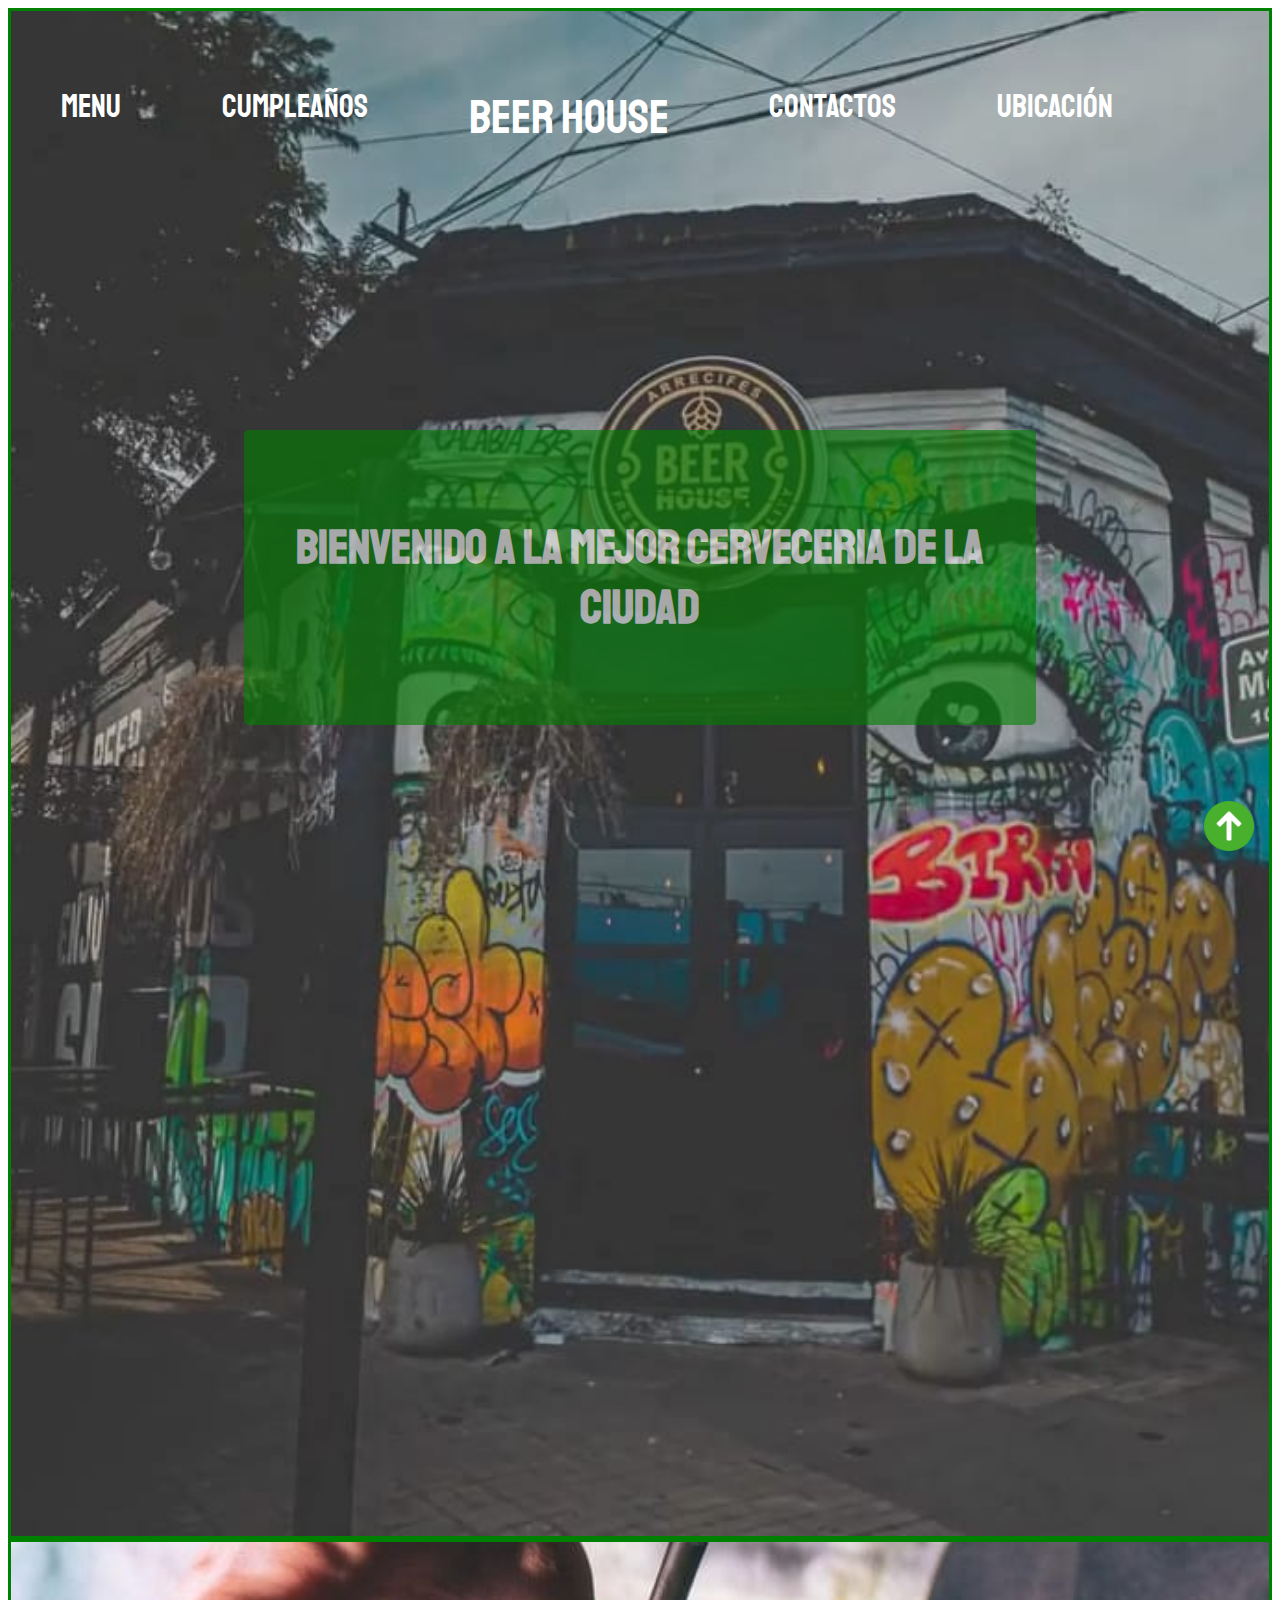
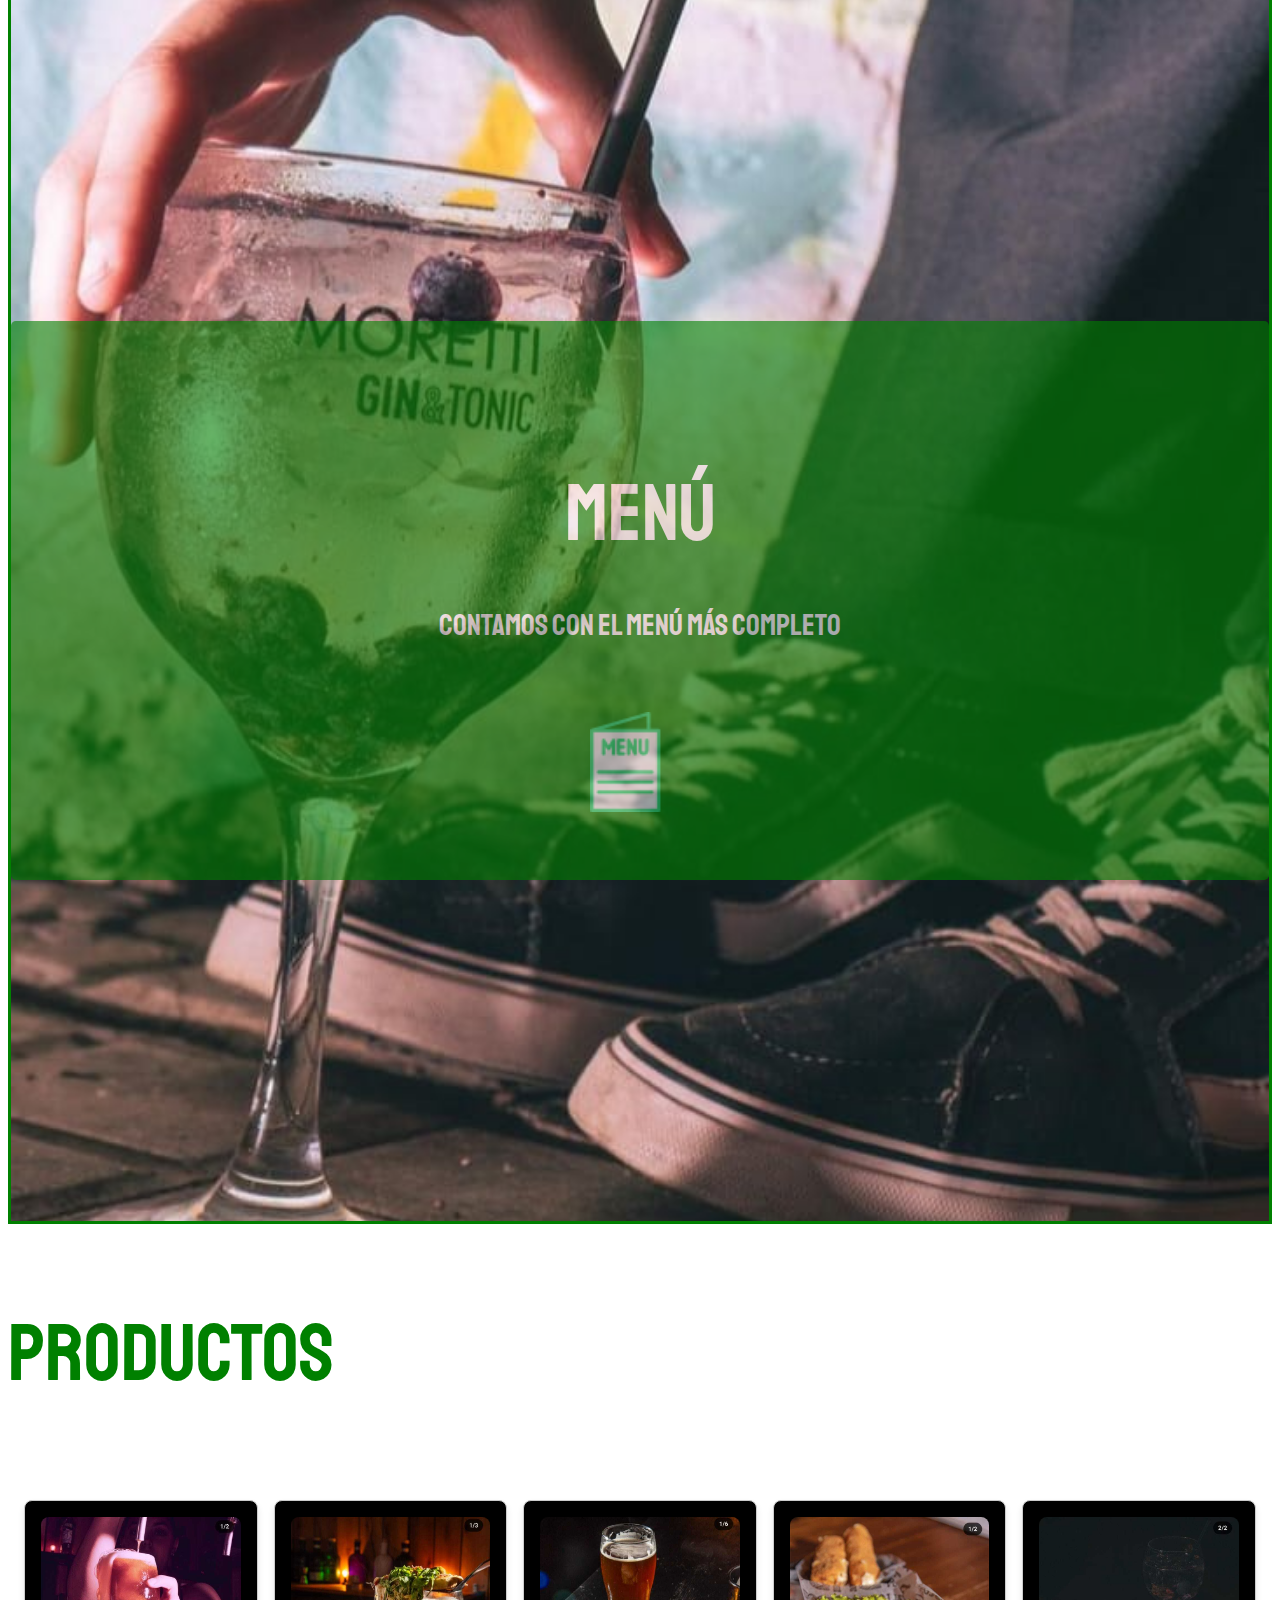
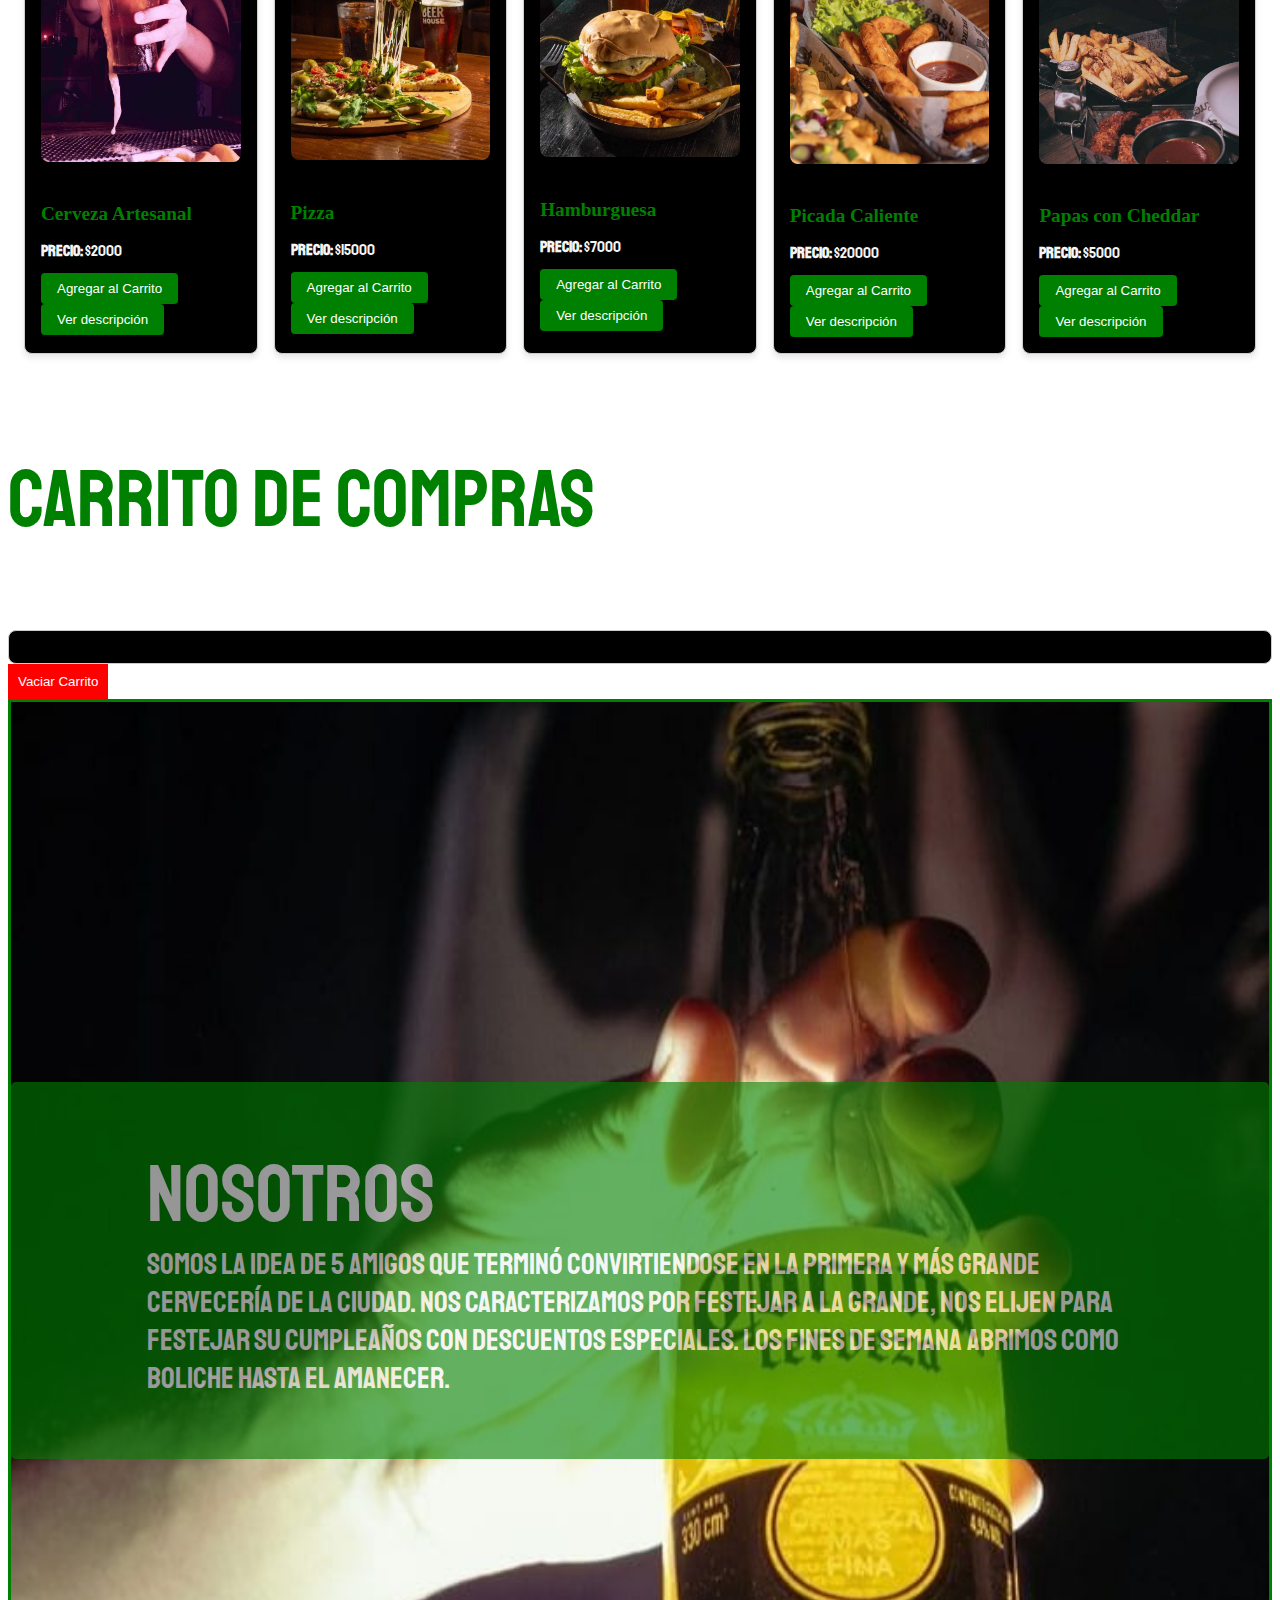
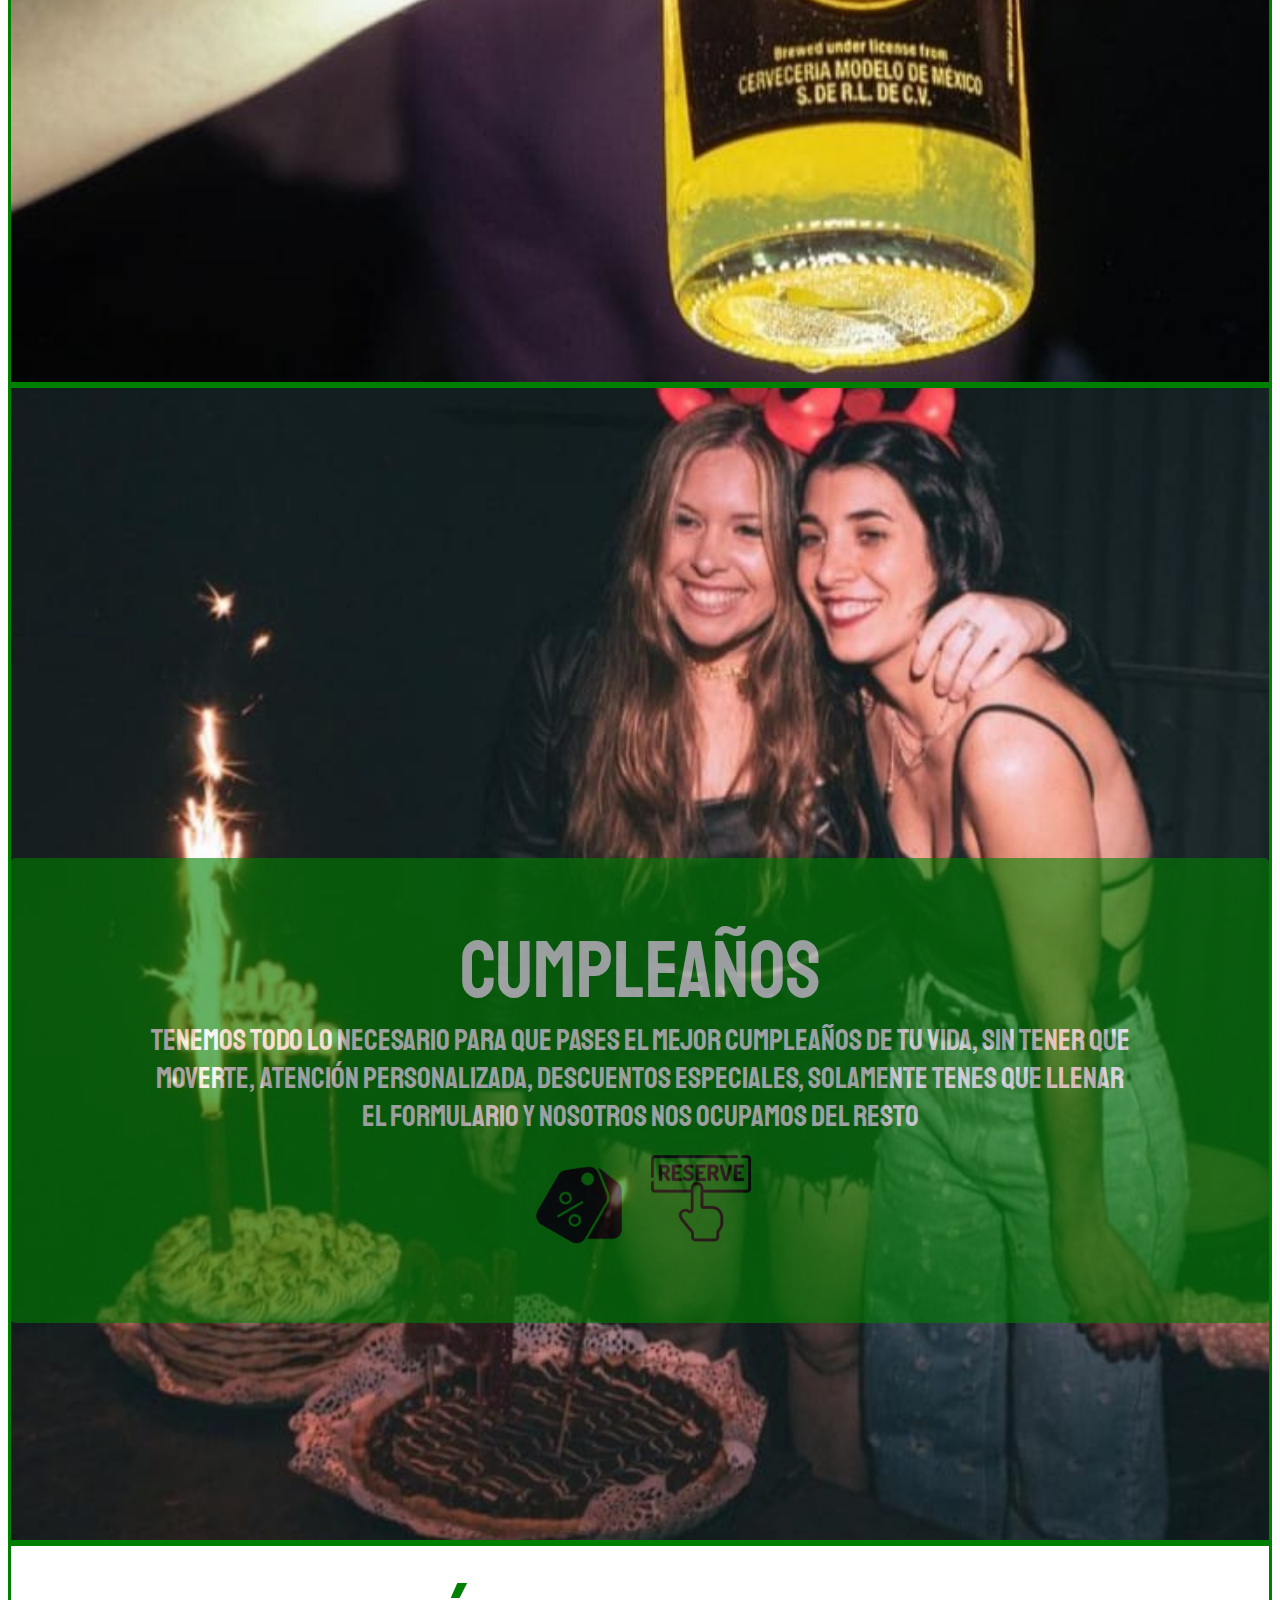
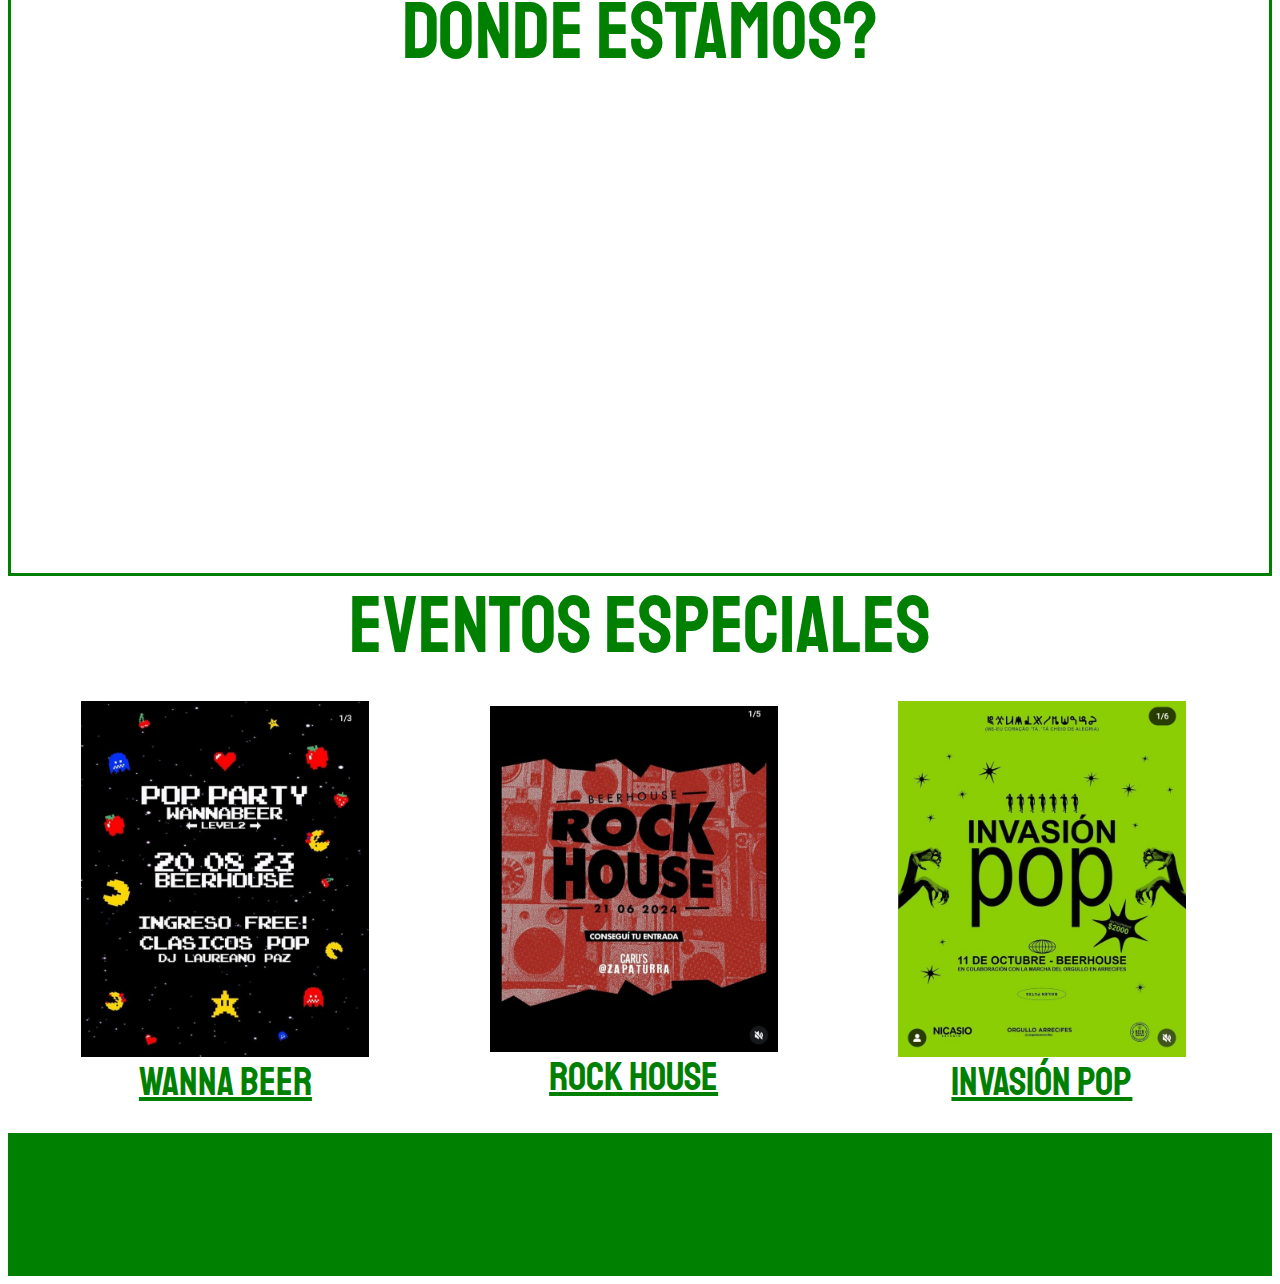
<file: index.html>
<!DOCTYPE html>
<html lang="en">
<head>
    <meta charset="UTF-8">
    <meta name="viewport" content="width=device-width, initial-scale=1.0">
    <title>Beerhouse</title>
    <link rel='stylesheet' href='https://cdn-uicons.flaticon.com/2.6.0/uicons-regular-rounded/css/uicons-regular-rounded.css'>
    <link rel='stylesheet' href='https://cdn-uicons.flaticon.com/2.6.0/uicons-solid-rounded/css/uicons-solid-rounded.css'>
    <link rel='stylesheet' href='https://cdn-uicons.flaticon.com/2.6.0/uicons-brands/css/uicons-brands.css'>
    <link rel='stylesheet' href='https://cdn-uicons.flaticon.com/2.6.0/uicons-bold-straight/css/uicons-bold-straight.css'>
    <link rel="shortcut icon" href="img/icono.ico">
    <link rel="stylesheet" href="css/index.css">
</head>
<body>

    <nav id="nav" class="nav">
        <div class="menu-container">
            <a class="anav" href="#menu">Menu</a>
            <a class="anav" href="#cumpleaños">Cumpleaños</a>
            <a class="anav_principal" href="#Nosotros">Beer House</a>
            <a class="anav" href="#Contactos">Contactos</a>
            <a class="anav" href="#Ubicacion">Ubicación</a>
        </div>
    
        <!-- Menú hamburguesa -->
        <div class="hamburger-menu" id="hamburger-menu">
            <i class="fi fi-rr-menu-burger"></i>
        </div>
    
        <section>
            <div class="inicio_container">
                <div class="inicio_texto">
                    <h2>Bienvenido a la mejor cerveceria de la ciudad</h2>
                </div>
            </div>
        </section>
    </nav>
<main>
        <section id ="Menu">
            <div class="_menu">
                <div class="text_container_seccion">
                    <h3 id ="menu">Menú</h3>
                    <p style="transform: translate(0, -100%);">Contamos con el menú más completo</p>
                    <a href="Menu Beer.pdf"><img src="img/menu.png" alt="Menu" height="100" width="100"></a>
                </div>            
            </div> 
        </section>
        
        <section id="Productos">
            <h3 style="color:green">Productos</h3>
            <div id="productos-container" class="productos-container"></div>
        </section>
        
        <section id="carrito">
            <h3 style="color: green">Carrito de Compras</h3>
            <div id="carrito-container" class="carrito-container"></div>
            <button id="vaciar-carrito" style="background-color: red; color: white; border: none; padding: 10px; cursor: pointer;">Vaciar Carrito</button>
        </section>

        <section>
            <div class="_nosotros">
                <div class="text_container_seccion">
                    <h3 class="tx_main" id="Nosotros">Nosotros</h3>
                    <p class="tx_main">Somos la idea de 5 amigos que terminó convirtiendose en la primera y más grande cervecería de la ciudad.
                    Nos caracterizamos por festejar a la grande, nos elijen para festejar su cumpleaños con descuentos especiales.
                    Los fines de semana abrimos como boliche hasta el amanecer.
                    </p>
                </div>
            </div>
        </section>

        <section id="Cumpleaños">
            <div class="_cumpleaños">
                <div class="text_container_seccion">
                    <h3 class="tx_main" id="cumpleaños">Cumpleaños</h3>
                    <p class="tx_main">Tenemos todo lo necesario para que pases el mejor cumpleaños de tu vida,
                        sin tener que moverte, atención personalizada, descuentos especiales,
                        solamente tenes que llenar el formulario y nosotros nos ocupamos del resto</p>
                    <br>
                    <a style="color: whitesmoke" class="tx_main" href="img/Cumpleaños.jpeg" ><img src="img/discount.png" alt="descuentos" width="100" height="100"></a>
                    <a style="color: whitesmoke" class="tx_main" href="formulario.html"><img src="img/reserve.png" alt="Reserva" width="100" height="100"></a>
                </div>
            </div>
        </section>

        <section class="_ubicacion">
            <div class="ubicacion_container">
                <h3 class="tx_main" id="Ubicacion">Dónde estamos?</h3>
                <iframe class="mapa" src="https://www.google.com/maps/embed?pb=!1m18!1m12!1m3!1d3305.2554343539805!2d-60.10490022560935!3d-34.062965729139584!2m3!1f0!2f0!3f0!3m2!1i1024!2i768!4f13.1!3m3!1m2!1s0x95b99db2656b1177%3A0xb63c0666664e5879!2sBeer%20House!5e0!3m2!1ses!2sar!4v1729007780300!5m2!1ses!2sar" 
                    width="100%" 
                    height="450" 
                    style="border:0;" 
                    allowfullscreen="" 
                    loading="lazy" 
                    referrerpolicy="no-referrer-when-downgrade">
                </iframe>
            </div>
        </section>

        <section class="seccion" >
            <h3 style="color: green" class="tx_main_eventos" id="Ubicacion">Eventos especiales</h3>
                <div class="container_flex">
                    <div class="item_flex">
                        <img class="img_eventos" src="img/wannabeer.jpeg" alt="wanna">
                        <a class="eventos_a" href="https://www.instagram.com/p/CwVSfjOpIAH/" title="WannaBeer">Wanna Beer</a>
                    </div>

                    <div class="item_flex">
                        <img class="img_eventos" src="img/rock house.jpeg" alt="rock">
                        <a class="eventos_a" href="https://www.instagram.com/reel/C8F6kLJR0-k/" title="Rock House">Rock House</a>
                    </div>

                    <div class="item_flex">
                        <img class="img_eventos" src="img/invasion pop.jpeg" alt="invasion">
                        <a class="eventos_a" href="https://www.instagram.com/p/DAuD_Fttjni/>" title="Invasión Pop">Invasión Pop</a>
                    </div>
                    
                </div>
        </section>

        <!-- Boton flotante -->
        <a href="#nav" class="btn-flotante" title="Volver al menú">
            <img src="img/arrow.png" alt="flecha arriba" width="50" height="50"> 
        </a>
        
        <script src="menu.js"></script>
</body>
        <footer id="Contactos" class="_footer">
            <div class="iconos_footer">

                <a class="a_footer" href="mailto:jochemonzon@gmail.com?subject=Reservas" title="Email">
                    <i class="fi fi-rr-envelope"></i>
                </a>

                <a class="a_footer" href="https://www.instagram.com/beerhouse.cerv/" title="Instagram">
                    <i class="fi fi-brands-instagram"></i>
                </a>

                <a class="a_footer" href="https://wa.me/5492478519068" title="WhatsApp">
                    <i class="fi fi-brands-whatsapp"></i>
                </a>
            </div>
        </footer>
</main>
</html>
</file>
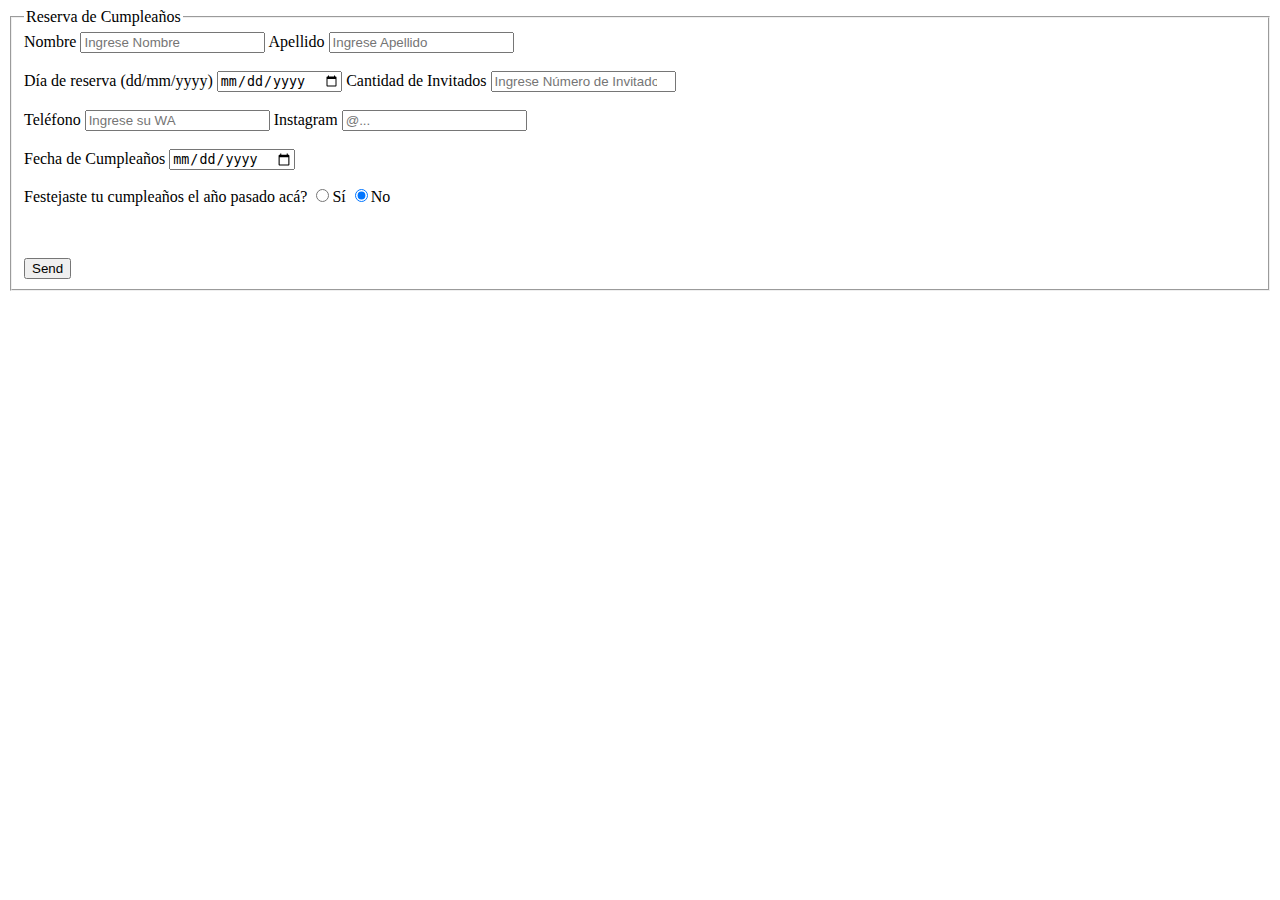
<file: formulario.html>
<!DOCTYPE html>
<html lang="en">
<head>
    <meta charset="UTF-8">
    <meta name="viewport" content="width=device-width, initial-scale=1.0">
    <title>Formulario</title>
</head>
<body>
    <header>
        <main>
            <form id="formularioContacto" action="https://formspree.io/f/xkgnnebq" method="POST">
                <fieldset>
                    <legend>Reserva de Cumpleaños</legend>
                    <label for="nombre">Nombre</label>
                    <input type="text" name="Nombre" id="nombre" placeholder="Ingrese Nombre">   
                    <label for="apellido">Apellido</label>
                    <input type="text" name="Apellido" id="apellido" placeholder="Ingrese Apellido">
                    <br><br>
                    <label for="reserva">Día de reserva (dd/mm/yyyy)</label>
                    <input type="date" name="Reserva" id="reserva">
                    <label for="invitados">Cantidad de Invitados</label>
                    <input type="number" name="Cantidad de Invitados" id="invitados" placeholder="Ingrese Número de Invitados">
                    <br><br>
                    <label for="telefono">Teléfono</label>
                    <input type="tel" name="Telefono" id="telefono" placeholder="Ingrese su WA">
                    <label for="instagram">Instagram</label>
                    <input type="text" name="Instagram" id="instagram" placeholder="@...">
                    <br><br>
                    <label for="cumpleaños">Fecha de Cumpleaños</label>
                    <input type="date" name="Cumpleaños" id="cumpleaños">
                    <p>Festejaste tu cumpleaños el año pasado acá?
                        <input type="radio" name="sino" value="si">Sí
                        <input type="radio" name="sino" value="no" checked>No
                    </p>
                    <br><br>
                    <button type="submit">Send</button>
                </fieldset>
            </form>
            <p id="mensajeFormulario" style="color: red; font-weight: bold;"></p> <!-- Contenedor para el mensaje -->
        </main>
    </header>
    <script src="formulario.js"></script>
</body>
</html>
</file>
<file: css/index.css>
@import url('https://fonts.googleapis.com/css2?family=Staatliches&display=swap');

.anav {
    font-family: Staatliches, Verdana, Geneva, Tahoma, sans-serif;
    font-style: normal;
    font-size: 2.0rem;
    font-weight: 100;
    padding: 4%;
    color: white;
    text-decoration: none;
    align-items: center;
    text-align: center;
}

.anav_principal {
    font-family: Staatliches, Verdana, Geneva, Tahoma, sans-serif;
    font-style: normal;
    font-size: 3.0rem;
    font-weight: 100;
    padding: 4%;
    color: white;
    text-decoration: none;
    align-items: center;
    text-align: center;
}

.tx_main {
    margin: 0 0.625rem;
}

h3 {
    font-family: Staatliches, Verdana, Geneva, Tahoma, sans-serif;
    font-size: 5rem;
    font-style: normal;
    font-weight: 400;
}

nav {
    border: 0.2rem solid green;
    padding-top: 2%;
    background-image: url(img/fondo.jpeg);
    background-size: cover;
    background-position: center;
    background-repeat: no-repeat;
    height: 93.75rem;
    position: relative;
}

._menu {
    border: 0.2rem solid green;
    padding-top: 30%;
    background-image: url('img/gin.jpeg');
    background-size: cover;
    background-position: center;
    background-repeat: no-repeat;
    height: 56.25rem;
    font-family: 'Staatliches', Verdana, Geneva, Tahoma, sans-serif;
    color: whitesmoke;
    justify-content: center;
    align-items: center;
    text-align: center;
}

._nosotros {
    border: 0.2rem solid green;
    padding-top: 30%;
    background-image: url('img/corona.jpeg');
    background-size: cover;
    background-position: center;
    background-repeat: no-repeat;
    height: 56.25rem;
    font-family: 'Staatliches', Verdana, Geneva, Tahoma, sans-serif;
    color: whitesmoke;
    justify-content: center;
    align-items: center;
}

._cumpleaños {
    border: 0.2rem solid green;
    padding-top: 20%;
    background-image: url(img/cumpleañ.jpeg);
    background-size: cover;
    background-position: center;
    background-repeat: no-repeat;
    height: 56.25rem;
    position: relative;
    font-family: 'Staatliches', Verdana, Geneva, Tahoma, sans-serif;
    color: whitesmoke;
    display: flex;
    justify-content: center;
    align-items: center;
    text-align: center;
}

._ubicacion {
    border: 0.2rem solid green;
    padding: 5%;
    height: 31.25rem;
    font-family: 'Staatliches', Verdana, Geneva, Tahoma, sans-serif;
    font-style: normal;
    color: green;
    display: flex;
    justify-content: center;
    align-items: center;
}

.text_container_seccion {
    background-color: green;
    padding: 5% 10%;
    border-radius: 0.3rem;
    color: whitesmoke;
    opacity: 0.6;
}

.inicio_container {
    text-align: center;
    padding: 15%;
    font-size: 2.5vw;
    background-size: cover;
}

.inicio_texto {
    border: 0.25rem solid green;
    border-radius: 0.3rem;
    margin: 5%;
    padding: 5%;
    font-family: Staatliches, Verdana, Geneva, Tahoma, sans-serif;
    color: whitesmoke;
    background: green;
    opacity: 0.6;
}

p {
    font-family: Staatliches, Verdana, Geneva, Tahoma, sans-serif;
    font-size: 1.875rem;
    font-style: normal;
    font-weight: 400;
    color: whitesmoke;
}

._footer {
    padding-inline: 10%;
    padding-top: 5%;
    background: green;
    height: 5rem;
    font-family: 'Staatliches', Verdana, Geneva, Tahoma, sans-serif;
    display: flex;
    flex-direction: column;
    align-items: center;
}

.iconos_footer {
    display: flex;
    gap: 1.875rem;
}

.a_footer {
    text-decoration: none;
}

._footer i {
    font-size: 1.875rem;
    color: whitesmoke;
}

.btn-flotante {
    position: fixed;
    bottom: 5%;
    right: 2%;
    z-index: 1000;
}

.container_flex {
    display: flex;
    flex-direction: row;
    width: 95%;
    align-items: center;
    justify-content: center;
    padding: 2%;
    gap: 2%;
    flex-wrap: nowrap;
}

.tx_main_eventos {
    margin: 0 5rem;
    text-align: center;
}

.seccion {
    border: 0.2rem;
}

.container_flex {
    display: flex;
    flex-direction: row;
    width: 95%;
    align-items: center;
    justify-content: center;
    padding: 2%;
    gap: 2%;
    flex-wrap: nowrap;
}

.tx_main_eventos {
    margin: 0 5rem;
    text-align: center;
}

.item_flex {
    display: flex;
    flex-direction: column;
    align-items: center;
    width: 35%;
    font-size: 2.5rem;
    text-align: center;
}

.eventos_a {
    color: green;
    font-family: 'Staatliches', Verdana, Geneva, Tahoma, sans-serif;
}

.img_eventos {
    width: 75%;
}

/* Menú hamburguesa */
.hamburger-menu {
    display: none; /* Ocultar el menú hamburguesa en pantalla normal */
    font-size: 2rem;
    color: white;
    cursor: pointer;
    padding: 10px;
}

.menu-container {
    display: none; /* Ocultar el menú de navegación normal en pantallas pequeñas */
    flex-direction: column;
}


/* TODO lo que es esstilo para el contenedor de productos */
#productos-container {
    display: grid;
    grid-template-columns: repeat(auto-fit, minmax(150px, 1fr)); /* Ajustar el reponsive desde aca */
    gap: 16px;
    padding: 16px;
}

.producto-card {
    border: 1px solid #ccc;
    border-radius: 8px;
    padding: 16px;
    background-color: #f9f9f9;
    box-shadow: 0 4px 6px rgba(0, 0, 0, 0.1);
    transition: transform 0.3s ease-in-out;
    background-color: black;
}

.producto-card:hover {
    transform: translateY(-5px); /* Efecto de elevación */
}

.producto-imagen {
    width: 100%;
    height: auto;
    border-radius: 8px;
    margin-bottom: 12px;
}

.producto-card h4 {
    font-size: 1.2rem;
    color: green;
    margin-bottom: 8px;
}

.producto-card p {
    font-size: 1rem;
    margin-bottom: 12px;
    color: whitesmoke;
}

.producto-card button {
    background-color: green;
    color: white;
    border: none;
    padding: 0.5rem 1rem;
    cursor: pointer;
    border-radius: 4px;
    transition: background-color 0.3s ease-in-out;
}

.producto-card button:hover {
    background-color: darkgreen;
}

.carrito-container {
    border: 1px solid #ccc;
    padding: 16px;
    background-color: black;
    border-radius: 8px;
    margin-top: 16px;
}

.carrito-item {
    display: flex;
    justify-content: space-between;
    align-items: center;
    margin-bottom: 8px;
}

.carrito-item button {
    background-color: red;
    color: white;
    border: none;
    padding: 5px;
    cursor: pointer;
    border-radius: 4px;
}

.carrito-item button:hover {
    background-color: darkred;
}


@media (max-width: 768px) {
    nav, ._menu, ._nosotros, ._cumpleaños, ._ubicacion, .seccion, ._footer {
        padding: 5%;
        border-width: 2%;
        height: auto;
    }

    .tx_main_eventos, p, .a_footer, .eventos_a {
        font-size: 100%; 
    }
    h3 {
        font-size: 200%; 
    }

    .btn-flotante {
        width: 10%;
    }

    .container_flex, .text_container_seccion, .inicio_container {
        padding: 3%; 
    }

    ._cumpleaños img, ._menu img {
        width: 20%;
        height: auto;
    }

    ._ubicacion iframe {
        width: 100%;
        height: 50%;
    }

    .seccion a {
        font-size: 50%;
    }

    ._footer i {
        font-size: 100%;
    }

    .menu-container {
        display: none; /* Ocultar el menú en pantallas pequeñas */
        position: fixed;
        top: 0;
        left: 0;
        width: 250px; /* Ancho del menú */
        height: 100%;
        background-color: #333; /* Fondo oscuro */
        flex-direction: column; /* Asegura que los elementos estén en fila */
        justify-content: flex-start;
        padding-top: 20px;
        z-index: 1000;
        animation: slideIn 0.3s ease-out;
    }

    /* Animación para el deslizamiento */
    @keyframes slideIn {
        from {
            transform: translateX(-100%);
        }
        to {
            transform: translateX(0);
        }
    }

    .menu-container a {
        color: white;
        padding: 15px;
        text-decoration: none;
        font-size: 1.5rem;
        font-family: Staatliches, Verdana, Geneva, Tahoma, sans-serif;
        text-align: left;
        border-bottom: 1px solid #444;
    }

    .hamburger-menu {
        display: block; /* Mostrar el ícono del menú hamburguesa */
    }

    /* Cuando el menú tiene la clase "active", se muestra */
    .nav.active .menu-container {
        display: flex;
    }

    /* Achico la letra del nav cuando sale */
    .anav {
        font-size: 35%; 
    }

    .anav_principal {
        font-size: 90%; 
    }
}

/* Mostrar el menú en pantallas grandes */
@media (min-width: 769px) {
    .menu-container {
        display: flex; /* Mostrar el menú en pantallas grandes */
        flex-direction: row; /* En pantallas grandes, los elementos se alinean en fila */
    }
}
</file>
